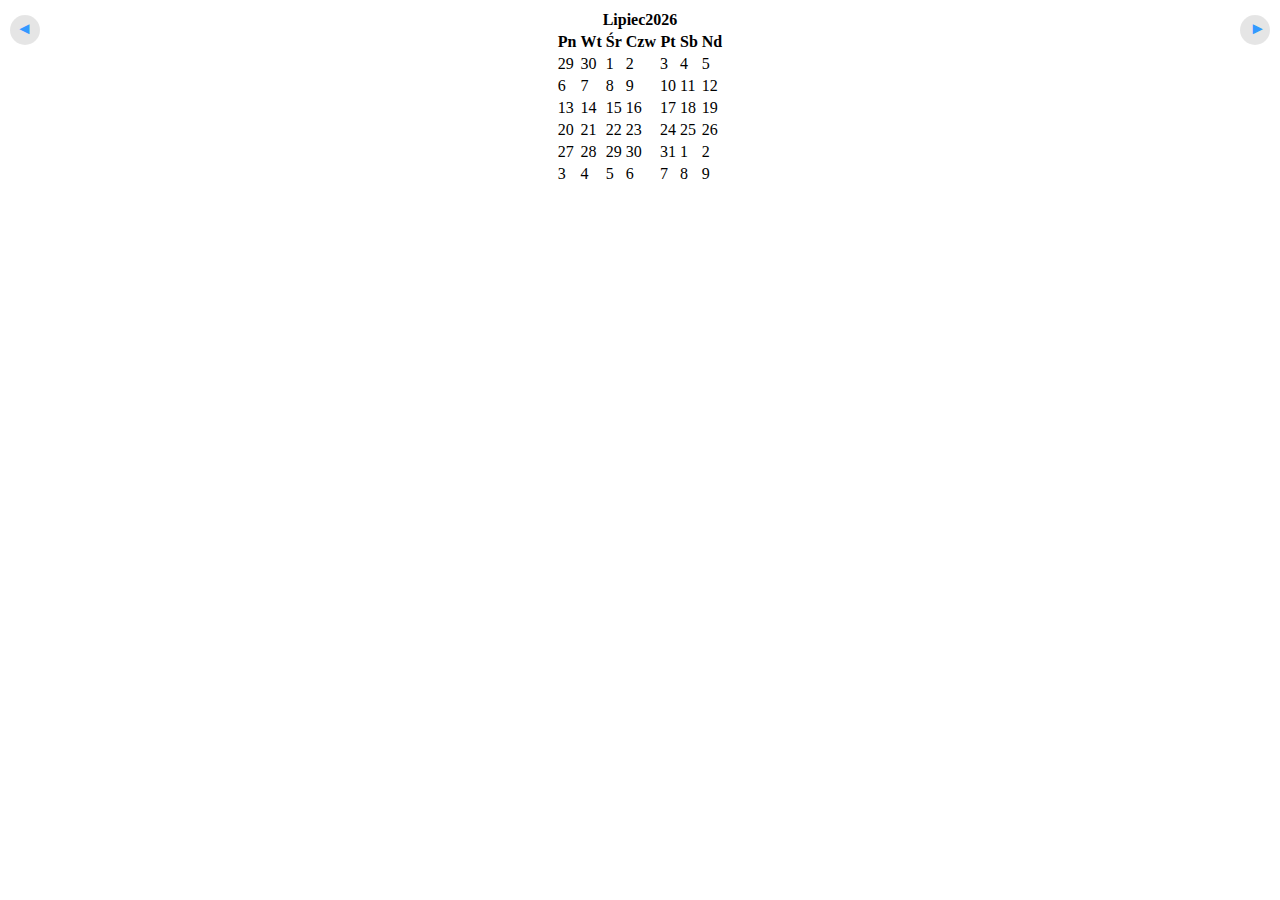
<file: index1.html>
<!DOCTYPE html>
<html>

<head>
  <title>Kalendarz</title>
  <meta charset="UTF-8">
  <meta name="description" content="mój kalendarz">
  <meta name="keywords" content="Java script, HTML, CSS, programowanie"/>
  <meta name="author" content="Karolina Raźniak" />
  <meta property="og:title" contelt="ćwiczenie programowe"/>
  <link rel="stylesheet" type="text/css" media="screen" charset="utf-8" href="style-index1.css">
  <script src="script-kalendarz1.js" defer></script>
</head>
<body>
    <div class="wrapper">
        <div id="calendari"></div>
    </div>
</body>
</file>
<file: style-index1.css>
.body {
  font-family: "Arial", sans-serif;
  background-color: #ff0099;
  height: 100vh;
}
.wrapper {
  display: flex;
  align-items: center;
  justify-content: center;
  flex-direction: column;
  min-height: 100%;
}
.button::-moz-focus-inner {
  border: 0;
  padding: 0;
}
.calendari {
  margin: 20px 0;
  position: relative;
  overflow: hidden;
  height: 310px;
  width: 350px;
  font-size: 14px;
  box-shadow: 0px 1px 4px rgba(0, 0, 0, 0.4);
}
.table {
  border-collapse: collapse;
  table-layout: fixed;
  width: 350px;
  box-shadow: 0px 1px 3px rgba(0, 0, 0, 0.2);
  background-color: #ccffff;
  position: absolute;
  top: 0;
  left: 0;
  transform: translateX(0);
  transition: all 0.3s ease;
}
.table.actiu {
  transform: translateX(0px) top;
}
.table.inactiu {
  transition: all 0.3s 0.01s ease;
}
.table.amagat-esquerra {
  transform: translateX(-299px);
}
.table.amagat-dreta {
  transform: translateX(300px);
}
.td,
.th {
  text-align: center;
  background-color: ;
}
.th {
  padding: 10px;
}
.tr:first-child th {
  font-size: 20px;
  font-weight: bold;
  border-left: none;
  border-top: none;
}
.td:last-child,
th:last-child {
  border-right: none;
}
.th {
  border-top: 1px solid rgba(0, 0, 0, 0.1);
  border-right: 1px solid rgba(0, 0, 0, 0.1);
  background-color: #3399ff;
  color: #fff;
  text-shadow: 0px -1px 0px rgba(0, 0, 0, 0.2);
  font-weight: normal;
}
.th .any {
  font-size: 12px;
  font-weight: normal;
  display: block;
  text-shadow: none;
  color: rgba(0, 0, 0, 0.4);
}
.tr:nth-child(2) th {
  padding: 5px;
}
.td {
  padding: 0;
  border-bottom: 1px solid rgba(0, 0, 0, 0.05);
}
.td > span {
  color: #555;
  padding: 10px;
  display: block;
  border: 2px solid transparent;
  transition: border 0.3s ease;
}
.td:nth-child(even) > span {
  background-color: rgba(0, 0, 0, 0.02);
}
.td:last-child > span,
.td:nth-child(6) > span {
  color: #3399ff;
}
.td.avui > span {
  font-weight: bold;
  background-color: #0099cc;
  color: #fff;
  border: 2px solid rgba(0, 0, 0, 0.1);
}
.td > span:hover {
  background: #33ffff;
  color: #3399ff;
}
.boto-next,
.boto-prev {
  background: rgba(0, 0, 0, 0.1);
  color: #3399ff;
  font-family: inherit;
  border: none;
  font-size: 18px;
  font-weight: bold;
  text-shadow: inherit;
  padding: 2px 10px 5px 10px;
  line-height: 1px;
  height: 30px;
  width: 30px;
  vertical-align: middle;
  border-radius: 100%;
  position: absolute;
  top: 15px;
}
.boto-next {
  right: 10px;
  padding-left: 13px;
}
.boto-prev {
  left: 10px;
  padding-right: 13px;
}
.boto-next:hover,
.boto-prev:hover {
  background: rgba(0, 0, 0, 0.2);
}
.button:hover {
  cursor: pointer;
}
.button:focus {
  outline: none;
}
.footer {
  text-align: center;
  color: #3399ff;
  font-weight: normal;
  text-shadow: 0px -1px 0px rgba(0, 0, 0, 0.2);
  font-size: 0.8em;
  padding: 20px;
}
.footer a,
.footer a:link {
  color: #fff;
  text-decoration: none;
}
</file>
